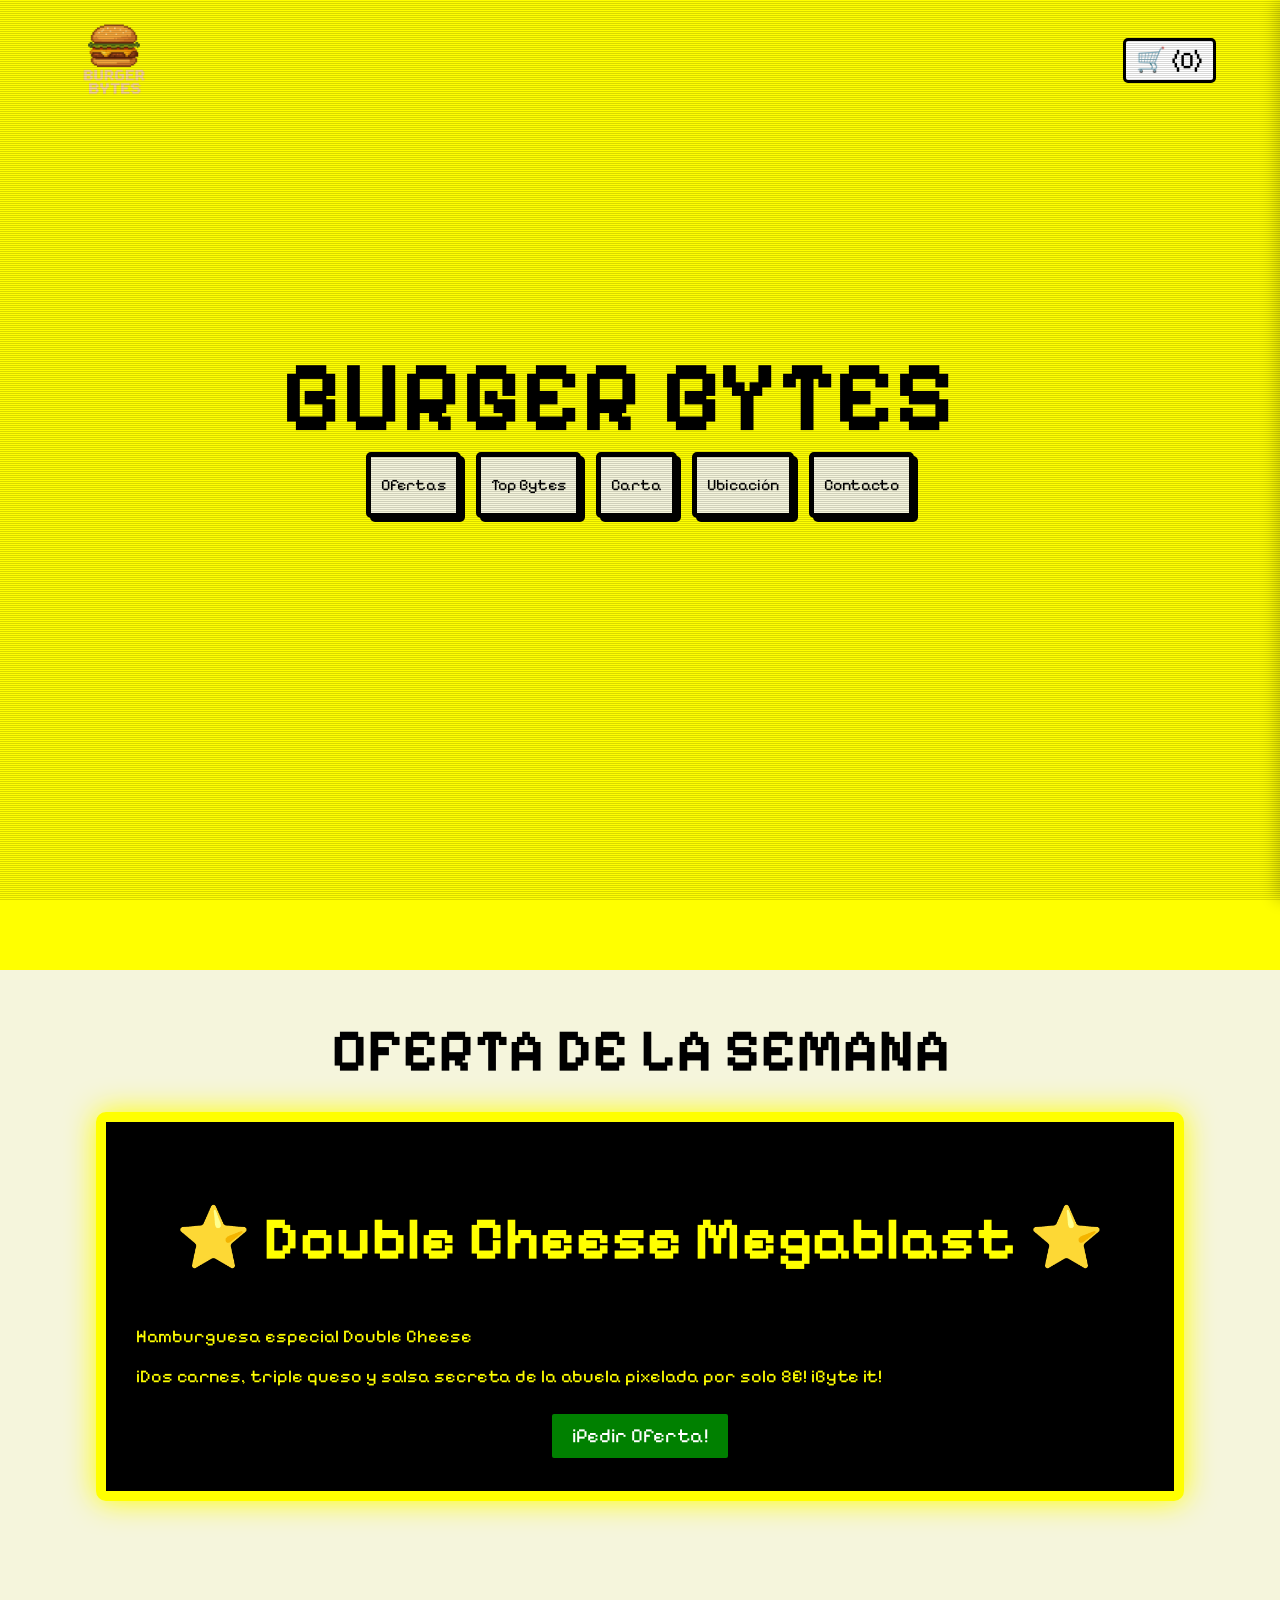
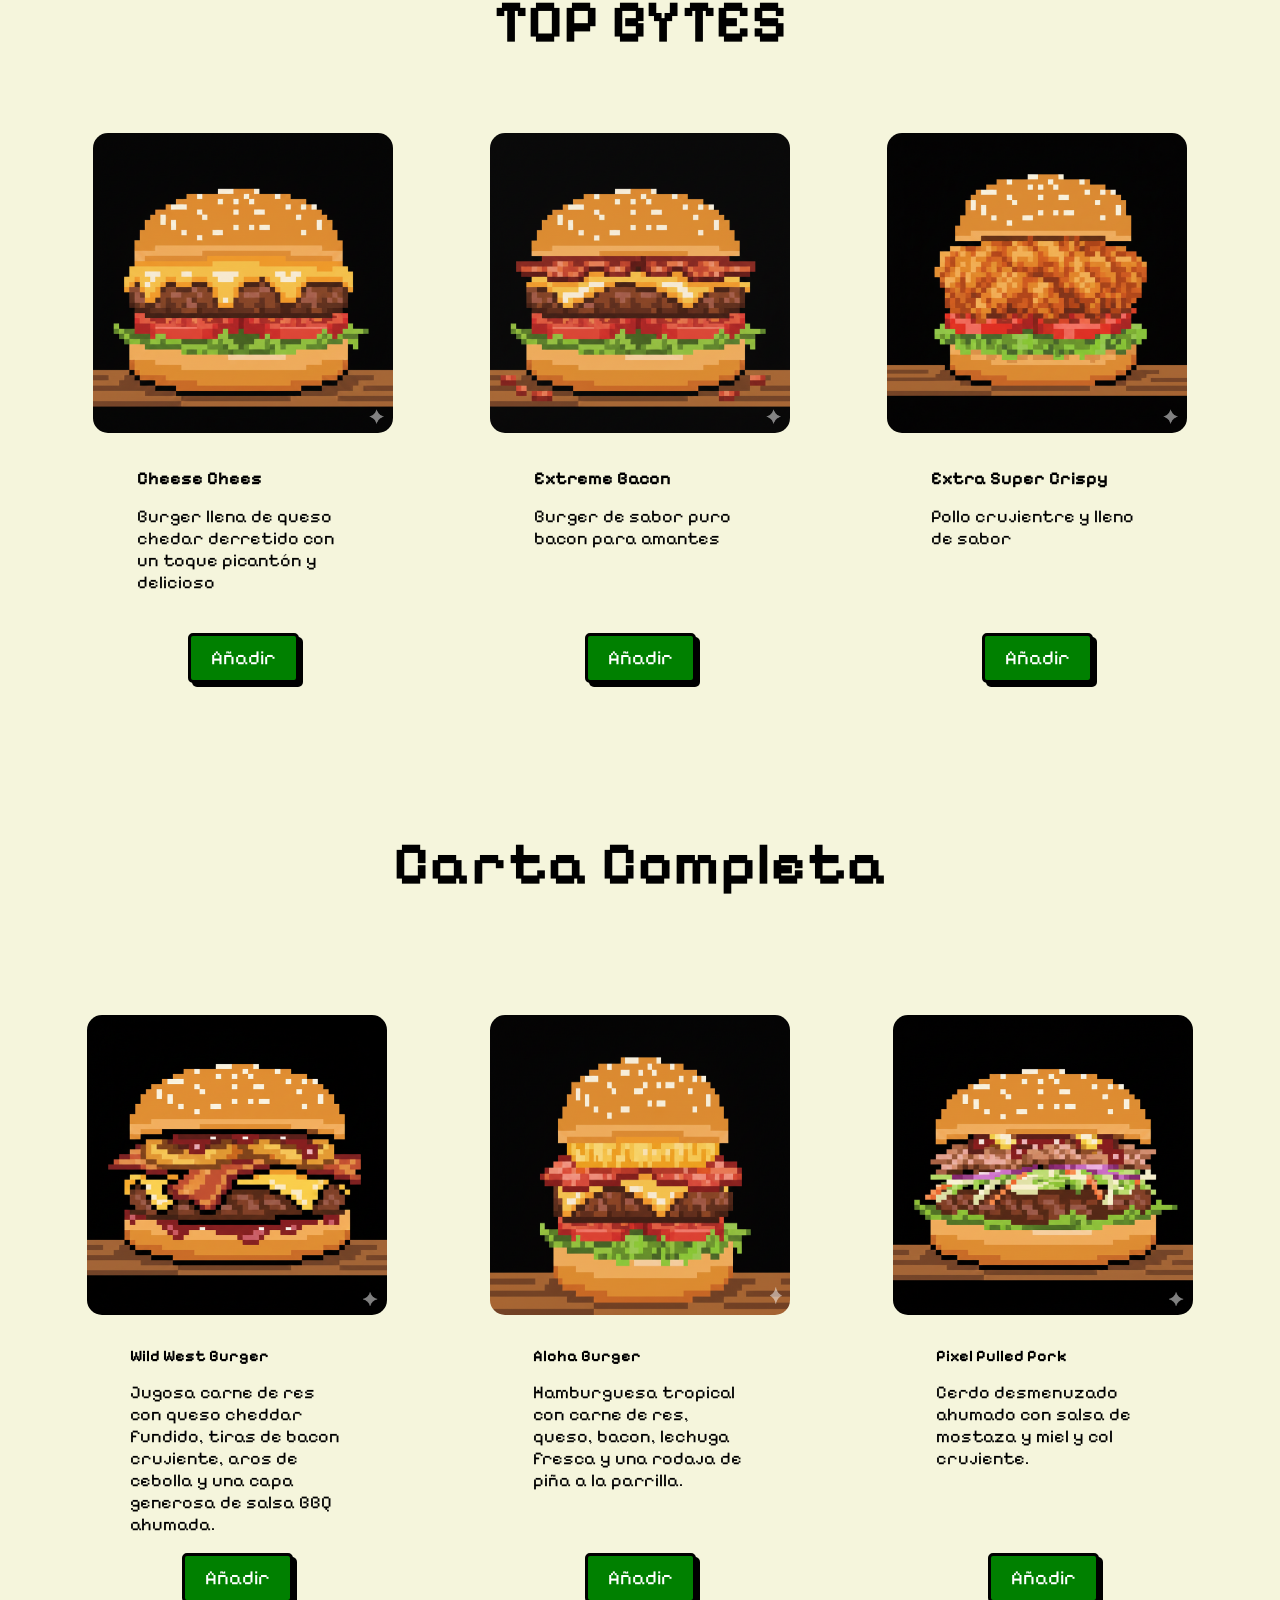
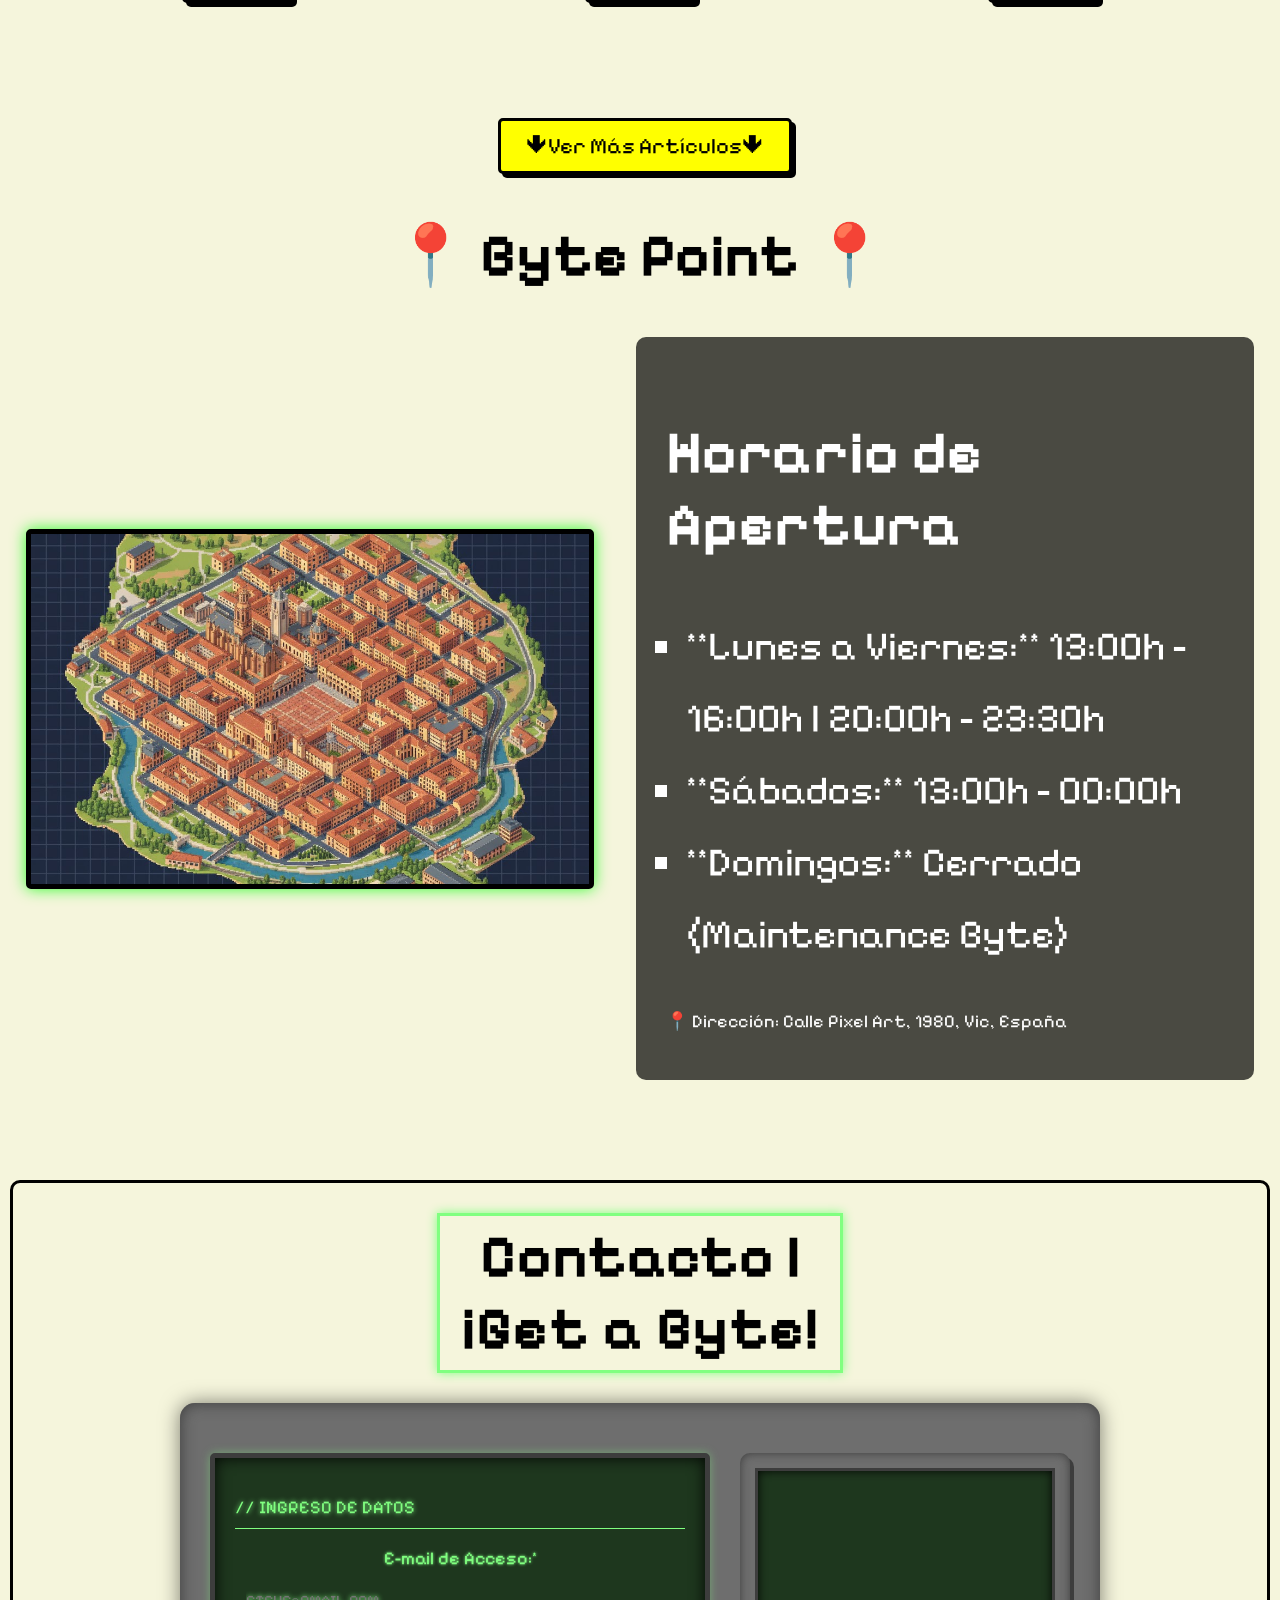
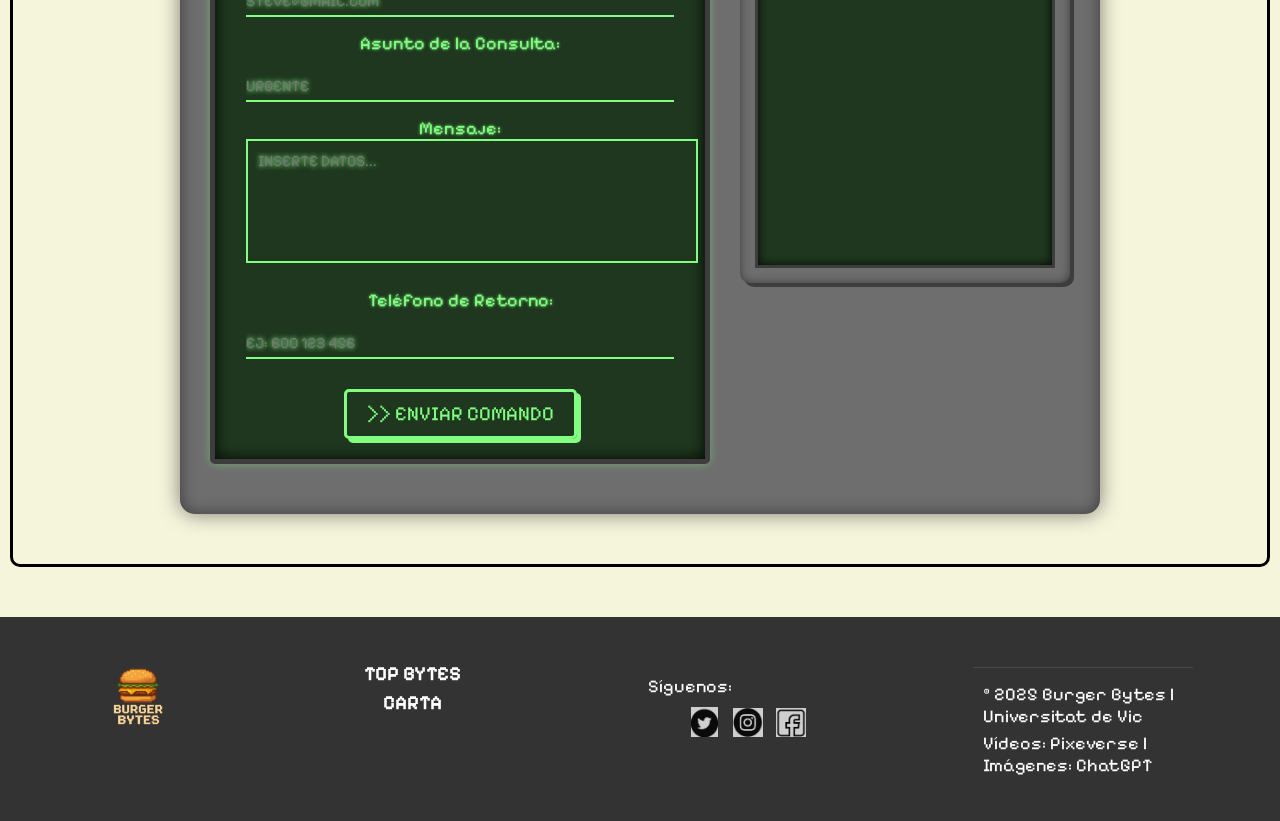
<file: index.html>
<!DOCTYPE html>
<html lang="es">
<head>
    <meta charset="utf-8">
    <meta name="viewport" content="width=device-width, initial-scale=1.0">
    <link rel="stylesheet" href="./css/responsive.css"> 
    <link href="https://fonts.googleapis.com/css2?family=Pixelify+Sans:wght@400..700&display=swap" rel="stylesheet">
    <title>Burger Bytes - Retro Food</title>
</head>

<body> 
    
    <div class="fixed-navbar">
        <img src="imagenes/logo.png" width="100" height="100" alt="Logo de Burger Bytes">
        <div class="cart-icon" id="cart-counter" title="Abrir Carrito">🛒 (0)</div>
    </div>
    
    <div id="page-overlay"></div>

    <header class="header">
        <video autoplay muted loop id="bg-video">
            <source src="imagenes/PixVerse_V5_Image_Text_720P_quiero_crear_una_i.mp4" type="video/mp4">
        </video>
        
        <h1 class="typewriter"><strong>BURGER BYTES</strong></h1>
        
        <ul>
            <li><a href="#ofertas-section">Ofertas</a></li>
            <li><a href="#topbytes-section">Top Bytes</a></li>
            <li><a href="#carta-section">Carta</a></li>
            <li><a href="#ubicacion-section">Ubicación</a></li>
            <li><a href="#contacto-section">Contacto</a></li>
        </ul>
        
    </header>

    <main>
        
        <section class="top" id="ofertas-section"> 
            <h1>OFERTA DE LA SEMANA</h1>
            <div class="special-offer-card">
                <h2>⭐ Double Cheese Megablast ⭐</h2>
                <p> Hamburguesa especial Double Cheese </p>
                <p>¡Dos carnes, triple queso y salsa secreta de la abuela pixelada por solo 8€! ¡Byte it!</p>
                <button class="add-to-cart-btn">¡Pedir Oferta!</button>
            </div>
        </section>
        
        <section class="top" id="topbytes-section"> 
            <h1>TOP BYTES</h1>
            <div class="section">
                <article id="hamburgesa1" class="card-item">
                    <img src="imagenes/Hamburguesa gourmet con queso derretido.png" width="300" height="300" alt="Hamburguesa con queso derretido">
                    <h4>Cheese Chees</h4>
                    <p>Burger llena de queso chedar derretido con un toque picantón y delicioso</p>
                    <button class="add-to-cart-btn">Añadir</button>
                </article>

                <article id="hamburgesa2" class="card-item">
                    <img src="imagenes/ChatGPT Image 2 nov 2025, 14_50_23.png" width="300" height="300" alt="Hamburguesa con abundante bacon">
                    <h4>Extreme Bacon</h4>
                    <p>Burger de sabor puro bacon para amantes</p>
                    <button class="add-to-cart-btn">Añadir</button>
                </article>

                <article id="hamburgesa3" class="card-item">
                    <img src="imagenes/Sándwich de pollo crujiente y fresco.png" width="300" height="300" alt="Sándwich de pollo crujiente">
                    <h4>Extra Super Crispy</h4>
                    <p>Pollo crujientre y lleno de sabor</p>
                    <button class="add-to-cart-btn">Añadir</button>
                </article>
            </div>
        </section>

        <section id="carta-section">
            <div class="header2">
                <h1>Carta Completa</h1>
            </div>
            
            <div class="section2"> 
                
                <article id="carta1" class="card-item">
                    <img src="imagenes/wild west.png" width="300" height="300" alt="Wild West Burger con aros de cebolla">
                    <h4>Wild West Burger</h4>
                    <p>Jugosa carne de res con queso cheddar fundido, tiras de bacon crujiente, aros de cebolla y una capa generosa de salsa BBQ ahumada.</p>
                    <button class="add-to-cart-btn">Añadir</button>
                </article>
                
                <article id="carta6" class="card-item">
                    <img src="imagenes/aloha burger.png" width="300" height="300" alt="Aloha Burger con piña a la parrilla">
                    <h4>Aloha Burger</h4>
                    <p>Hamburguesa tropical con carne de res, queso, bacon, lechuga fresca y una rodaja de piña a la parrilla.</p>
                    <button class="add-to-cart-btn">Añadir</button>
                </article>
                
                <article id="carta7" class="card-item">
                    <img src="imagenes/pulled pork.png" width="300" height="300" alt="Hamburguesa de cerdo desmenuzado">
                    <h4>Pixel Pulled Pork</h4>
                    <p>Cerdo desmenuzado ahumado con salsa de mostaza y miel y col crujiente.</p>
                    <button class="add-to-cart-btn">Añadir</button>
                </article>

                <article id="carta8" class="card-item hidden-item">
                    <img src="imagenes/tokyo.png" width="300" height="300" alt="Hamburguesa con salsa Teriyaki">
                    <h4>Tokyo Teriyaki</h4>
                    <p>Carne de res bañada en salsa teriyaki, alga nori y mayonesa de wasabi.</p>
                    <button class="add-to-cart-btn">Añadir</button>
                </article>

                <article id="carta9" class="card-item hidden-item">
                    <img src="imagenes/veggie.png" width="300" height="300" alt="Hamburguesa vegana de garbanzos">
                    <h4>Veggie Byte</h4>
                    <p>Hamburguesa vegana de garbanzos y espinacas con pan de semillas y salsa de yogurt.</p>
                    <button class="add-to-cart-btn">Añadir</button>
                </article>

                <article id="carta10" class="card-item hidden-item">
                    <img src="imagenes/spicy.png" width="300" height="300" alt="Hamburguesa muy picante">
                    <h4>Spicy Inferno</h4>
                    <p>Carne con chile habanero, queso fantasma y salsa ultra picante. Solo para valientes.</p>
                    <button class="add-to-cart-btn">Añadir</button>
                </article>

                <article id="carta11" class="card-item hidden-item">
                    <img src="imagenes/godfather.png" width="300" height="300" alt="Hamburguesa con pesto y mozzarella">
                    <h4>The Godfather</h4>
                    <p>Carne de res con pesto, mozzarella fresca y tomate seco. Un clásico italiano.</p>
                    <button class="add-to-cart-btn">Añadir</button>
                </article>

                <article id="carta12" class="card-item hidden-item">
                    <img src="imagenes/crispy onion.png" width="300" height="300" alt="Hamburguesa con cebolla crujiente">
                    <h4>Crispy Onion</h4>
                    <p>Carne de res con queso suizo y una montaña de cebolla frita crujiente.</p>
                    <button class="add-to-cart-btn">Añadir</button>
                </article>

                <article id="carta13" class="card-item hidden-item">
                    <img src="imagenes/choco overloadpng.png" width="300" height="300" alt="Batido de triple chocolate">
                    <h4>Choco Overload</h4>
                    <p>Batido espeso de triple chocolate con trozos de galleta.</p>
                    <button class="add-to-cart-btn">Añadir</button>
                </article>

                <article id="carta14" class="card-item hidden-item">
                    <img src="imagenes/strawberry dreampng.png" width="300" height="300" alt="Batido de fresa y vainilla">
                    <h4>Strawberry Dream</h4>
                    <p>Batido de fresa natural con un toque de vainilla y nata montada pixelada.</p>
                    <button class="add-to-cart-btn">Añadir</button>
                </article>
                
                <article id="carta15" class="card-item hidden-item">
                    <img src="imagenes/mind condition.png" width="300" height="300" alt="Batido de menta y chocolate">
                    <h4>Mint Condition</h4>
                    <p>Batido refrescante de menta y chocolate con un efecto frío extremo.</p>
                    <button class="add-to-cart-btn">Añadir</button>
                </article>
                
                <article id="carta16" class="card-item hidden-item">
                    <img src="imagenes/coffe boost.png" width="300" height="300" alt="Batido de café y caramelo">
                    <h4>Coffee Boost</h4>
                    <p>Batido energético de café espresso y caramelo. Ideal para recargar vidas.</p>
                    <button class="add-to-cart-btn">Añadir</button>
                </article>
                
            </div>
            
            <div class="load-more-container">
                <button id="load-more-btn" class="button-link">🡻Ver Más Artículos🡻</button>
                <button id="hide-less-btn" class="button-link" style="display:none;">🡹Ver Menos Artículos🡹</button>
            </div>
            
        </section>
        
        <section class="top" id="ubicacion-section">
            <h1>📍 Byte Point 📍</h1>
            <div class="location-container">
                <div class="map-placeholder" id="map-area"> 
                   <img src="./imagenes/unnamed.jpg" width="300" height="300" alt="Mapa de la ubicación">
                </div>
                
                <div class="hours-info">
                    <h2>Horario de Apertura</h2>
                    <ul>
                        <li>**Lunes a Viernes:** 13:00h - 16:00h | 20:00h - 23:30h</li>
                        <li>**Sábados:** 13:00h - 00:00h</li>
                        <li>**Domingos:** Cerrado (Maintenance Byte)</li>
                    </ul>
                    <p>📍 Dirección: Calle Pixel Art, 1980, Vic, España</p>
                    
                </div>
            </div>
        </section>


        <section id="contacto-section" class="pipboy-section">
            <h1>Contacto | ¡Get a Byte!</h1>
            
            <div class="pipboy-screen-container">
                
                <div class="pipboy-flex-content"> 

                    <div class="formulari pipboy-content form-area">
                        <p>// INGRESO DE DATOS</p>
                        <form action="#" method="POST" class="box pipboy-form" id="pipboy-form">
                            
                            <label for="email">E-mail de Acceso:*</label>
                            <input type="email" id="email" name="email" placeholder="STEVE@GMAIL.COM" required class="pipboy-input">

                            <label for="asunto">Asunto de la Consulta:</label>
                            <input type="text" id="asunto" name="asunto" placeholder="URGENTE" class="pipboy-input">

                            <label for="mensaje">Mensaje:</label>
                            <textarea id="mensaje" name="mensaje" rows="5" placeholder="INSERTE DATOS..." class="pipboy-input pipboy-textarea"></textarea> 

                            <label for="telefono">Teléfono de Retorno:</label>
                            <input type="tel" id="telefono" name="telefono" placeholder="EJ: 600 123 456" class="pipboy-input"> 

                            <button type="submit" id="send-command-btn" class="pipboy-button">>> ENVIAR COMANDO</button>
                            
                            <button type="button" id="snake-byte-btn" class="pipboy-button snake-button" style="display:none;">> SNAKE BYTE <</button>
                        </form>
                    </div>

                    <div class="pipboy-terminal-carcasa">
                        <div class="pipboy-terminal-screen">
                            <pre id="feedback-terminal"></pre>
                        </div>
                    </div>

                </div>
                
            </div>
        </section>
        </main>
    
    <footer class="footer">
        <div class="footer-content">
            <img src="imagenes/logo.png" width="80" height="80" alt="Logo de Burger Bytes">
            
            <div class="footer-links">
                <h2><a href="#topbytes-section">TOP BYTES</a></h2>
                <h2><a href="#carta-section">CARTA</a></h2>
            </div>
            
            <div class="social-media">
                <p>Síguenos:</p>
                <img class="social-icon" src="./imagenes/Captura de pantalla 2025-11-26 180357.png" width="30" height="30" alt="Icono de Twitter Pixel Art">
                <img class="social-icon" src="./imagenes/Captura de pantalla 2025-11-26 180118.png" width="30" height="30" alt="Icono de Instagram Pixel Art">
                <img class="social-icon" src="./imagenes/Captura de pantalla 2025-11-26 180230.png" width="30" height="30" alt="Icono de Facebook Pixel Art">
            </div>

            <div class="credits">
                <p>© 2025 Burger Bytes | Universitat de Vic</p>
                <p>Vídeos: Pixeverse | Imágenes: ChatGPT</p>
            </div>
        </div>
    </footer>

    <aside id="cart-sidebar">
        <div class="sidebar-header">
            <h2>🛒 Tu Pedido</h2>
            <button class="close-btn" id="close-sidebar">X</button>
        </div>
        
        <ul id="cart-list" class="sidebar-list">
            </ul>

        <div class="sidebar-footer">
            <p>Importe Total (<span id="cart-total-items">0</span> Bytes): 
                <span id="cart-total-amount">0.00€</span> 
            </p>
            
            <button class="clear-all-btn" id="clear-all-btn">Vaciar Carrito</button>
            
            <button class="checkout-btn">IR A PAGAR</button>
        </div>
    </aside>

    <script src="js/main.js"></script> 
</body>
</html>
</file>
<file: css/responsive.css>
@import url('https://fonts.googleapis.com/css2?family=Pixelify+Sans:wght@400..700&display=swap');

:root {
    --pixel-font: "Pixelify Sans", sans-serif;
    --primary-red: rgba(165, 42, 42, 0.774); 
    --primary-yellow: rgb(255, 255, 0);
    --primary-green: #6ba733bb;
    --dark-bg: rgba(0, 0, 0, 0.699);
    --form-bg: rgba(0, 0, 0, 0.767);
    --border-radius: 10px;
    --shadow-depth: 4px; 
    --card-height-base: 600px; 
    --pipboy-green-fallout: #80FF80; 
    --pipboy-bg-fallout: #1E371E; 
    --pipboy-metal: #6e6e6e; 
    --pipboy-dark-metal: #3d3d3d; 
}

body {
    height: 100%;
    overflow-x: hidden;
    font-family: var(--pixel-font);
    margin: 0;
    padding: 0;
    background-color: beige; 
    padding-top: 120px; 
}

.fixed-navbar {
    position: fixed; 
    top: 0;
    left: 0;
    width: 100%;
    z-index: 1000; 
    background-color: rgba(255, 255, 255, 0); 
    padding: 10px 5%; 
    box-sizing: border-box;
    display: flex;
    justify-content: space-between;
    align-items: center;
}

.fixed-navbar img {
    cursor: pointer;
    transition: transform 0.1s ease, opacity 0.1s ease;
}

.fixed-navbar img.clicked {
    transform: scale(0.95);
    opacity: 0.8;
}

body::after {
    content: '';
    position: fixed;
    top: 0;
    left: 0;
    width: 100%;
    height: 100%;
    background: repeating-linear-gradient(
        0deg,
        rgba(0, 0, 0, 0.15) 0,
        rgba(0, 0, 0, 0.15) 1px,
        transparent 1px,
        transparent 2px
    );
    pointer-events: none; 
    z-index: 9999; 
}

#page-overlay {
    position: fixed;
    top: 0;
    left: 0;
    width: 100%;
    height: 100%;
    background-color: rgba(0, 0, 0, 0.5); 
    z-index: 999; 
    visibility: hidden;
    opacity: 0;
    transition: opacity 0.4s;
}

body.sidebar-open #page-overlay {
    visibility: visible;
    opacity: 1;
}

#bg-video {
    position: absolute; 
    top: 0;
    left: 0;
    width: 120%; 
    height: 100%;
    object-fit: cover;
    z-index: -1; 
    opacity: 0.8;
}

.header {
    top: 0;
    transition: all 0.3s ease;
    width: 100%;
    height: 950px; 
    background-color: var(--primary-yellow);
    z-index: 100;
    display: flex;
    flex-direction: column;
    align-items: center;
    justify-content: space-around;
    padding: 10px 0;
    position: relative; 
    overflow: hidden;
    margin-top:-120px;
}

.header h1 { margin-top:-110px; }

.header ul {
    list-style: none;
    display: flex;
    justify-content: center;
    gap: 15px;
    margin: 0 auto;
    padding: 0;
    position: absolute;
    left: 50%;
    transform: translateX(-50%); 
}

.header li {
    line-height: 40px;
    padding: 8px 10px;
    text-align: center;
    border-radius: 5px;
    background-color:beige;
    border: 5px solid black;
    transition: all 0.2s ease;
    box-shadow: var(--shadow-depth) var(--shadow-depth) 0 0 black;
}

.header li:hover {
    color: white;
    background-color: red;
    border-radius: 10px;
    transform: scale(1.05);
}

.header a { text-decoration: none; color: black; }

.typewriter {
    --typewriter-steps: 12; 
    --typewriter-speed: 2s;
    margin-top:-50%; 
    width: 0; 
    max-width: 100%;
    overflow: hidden; 
    white-space: nowrap; 
    text-align: center;
    font-size: 100px;
    color: black ;
    animation: typing var(--typewriter-speed) steps(var(--typewriter-steps), end) forwards;
}

.typewriter::after {
    content: '_'; 
    opacity: 0; 
    animation: blink-opacity 0.75s step-end infinite;
    animation-delay: var(--typewriter-speed);
    animation-fill-mode: forwards; 
}

@keyframes typing { from { width: 0 } to { width: 12ch } }
@keyframes blink-opacity { from, to { opacity: 0 } 50% { opacity: 1 } }

.cart-icon {
    font-size: 24px;
    padding: 5px 10px;
    border: 3px solid black;
    background: white;
    border-radius: 5px;
    transition: background 0.3s;
    cursor: pointer;
}

.cart-icon:hover { background: lightgray; }

#cart-sidebar {
    position: fixed;
    top: 0;
    right: 0;
    width: 350px;
    height: 100%;
    background-color: #f0f0f0;
    box-shadow: -5px 0 15px rgba(0, 0, 0, 0.2);
    z-index: 1000;
    transform: translateX(100%);
    transition: transform 0.4s ease-out;
    display: flex;
    flex-direction: column;
}

#cart-sidebar.open { transform: translateX(0); }

.sidebar-header {
    background-color: #333;
    color: white;
    padding: 15px;
    display: flex;
    justify-content: space-between;
    align-items: center;
    flex-shrink: 0;
}

.sidebar-header h2 { margin: 0; font-size: 24px; }

.close-btn {
    background: none;
    border: none;
    color: white;
    font-size: 24px;
    cursor: pointer;
    padding: 5px;
    font-family: var(--pixel-font);
    transition: color 0.2s;
}

.close-btn:hover { color: red; }

.sidebar-list {
    list-style: none;
    padding: 10px 15px;
    margin: 0;
    overflow-y: auto;
    flex-grow: 1;
    color: #333;
}

.sidebar-list li {
    display: flex;
    justify-content: space-between;
    align-items: center;
    padding: 8px 0;
    border-bottom: 1px dashed #ccc;
    line-height: 1.2;
    font-size: 16px;
    margin-bottom: 5px;
}

.sidebar-list .empty-message {
    text-align: center;
    padding: 50px 0;
    font-size: 18px;
    color: #666;
}

.remove-btn {
    font-family: var(--pixel-font);
    background: red;
    color: white;
    border: 2px solid black;
    padding: 2px 6px;
    cursor: pointer;
    border-radius: 3px;
    font-size: 14px;
    flex-shrink: 0;
    margin-left: 10px;
}

.remove-btn:hover { background: darkred; }

.sidebar-footer {
    display: flex;
    flex-direction: column;
    align-items: flex-end;
    padding: 15px;
    background-color: white;
    border-top: 2px solid #ccc;
    flex-shrink: 0;
}

.sidebar-footer p {
    width: 100%;
    text-align: right;
    margin: 0 0 10px 0;
    font-size: 20px;
    color: black;
}

.clear-all-btn, .checkout-btn {
    font-family: var(--pixel-font);
    border: 3px solid black;
    padding: 10px 20px;
    font-size: 18px;
    border-radius: var(--border-radius);
    cursor: pointer;
    width: 100%;
    transition: background-color 0.2s;
    margin-bottom: 8px;
    box-shadow: var(--shadow-depth) var(--shadow-depth) 0 0 black;
}

.clear-all-btn { background-color: #f44336; color: white; }
.clear-all-btn:hover { background-color: darkred; }
.checkout-btn { background-color: var(--primary-red); color: white; font-size: 20px; margin-bottom: 0; }

.clear-all-btn:active, .checkout-btn:active, .add-to-cart-btn:active, .button-link:active, .pipboy-button:active {
    transform: translate(var(--shadow-depth), var(--shadow-depth));
    box-shadow: none;
}

@keyframes cartBounce {
    0%, 100% { transform: translateY(0); }
    50% { transform: translateY(-5px); }
}

.cart-icon.bounce { animation: cartBounce 0.5s ease; background-color: #33d02b; }

.add-to-cart-btn.clicked {
    background-color: #000;
    color: #fff;
    transform: scale(0.95);
    border-color: #fff;
}

.top, .header2 { text-align: center; font-size: 40px; padding-bottom: 20px; margin: 40px 10px; }
.top h1, .header2 h1 { margin: 0 auto; width: auto; max-width: 90%; padding: 5px 15px; display: inline-block; }
.top h4, p{ font-size: 18px; text-align:left; }

/* --- LÓGICA DE APILAMIENTO DE LA CARTA --- */
.section, .section2 { 
    margin: 20px 10px; 
    width: auto; 
    padding: 20px 0; 
    display: flex; 
    flex-wrap: wrap; 
    justify-content: center; 
    gap: 25px; /* Separación uniforme para que respiren */
}

/* Quitamos la restricción de altura que causaba los saltos */
.section2.collapsed, .section2.expanded { 
    max-height: none !important; 
    overflow: visible;
}

/* Animación de entrada suave (Cascada) */
.card-item.hidden-item { 
    display: none; 
    opacity: 0; 
    transform: translateY(30px); /* Las tarjetas nacen un poco más abajo */
    transition: opacity 0.4s ease-out, transform 0.4s cubic-bezier(0.175, 0.885, 0.32, 1.275); 
}

.card-item.hidden-item.is-visible { 
    display: flex; 
    opacity: 1; 
    transform: translateY(0); /* Suben a su posición final */
}

.load-more-container { text-align: center; margin-top: 40px; margin-bottom: 20px; transition: opacity 0.4s; width: 100%; }
#load-more-btn, #hide-less-btn { font-size: 22px; padding: 12px 25px; display: inline-block; margin-left: 10px; }

.card-item {
    width: 30%; color: rgb(0, 0, 0); padding: 20px 10px; margin-bottom: 20px; box-sizing: border-box; transition: background-color 0.3s ease; display: flex; flex-direction: column; justify-content: space-between; align-items: center; min-height: var(--card-height-base);
}
.card-item h4 { margin-bottom:-2px; }
.card-item h4, .card-item p { width: 60%; }
.card-item img { margin: 10px 0; border-radius: 15px; transition: transform 1s ease, box-shadow 1s ease; }
.card-item:hover img { transform: scale(1.1); box-shadow: 0 0 20px 5px rgba(255, 255, 0, 0.7); }

.add-to-cart-btn {
    font-family: var(--pixel-font); font-size: 20px; padding: 10px 20px; margin-top: auto; background-color: green; color: white; border: 3px solid black; border-radius: 5px; cursor: pointer; transition: background 0.3s, transform 0.2s; box-shadow: var(--shadow-depth) var(--shadow-depth) 0 0 black; position: relative; z-index: 10;
}
.add-to-cart-btn:hover { background-color: limegreen; transform: translateY(-2px); }

.special-offer-card {
    width: 80%; margin: 20px auto; padding: 30px; background-color: black; color: var(--primary-yellow); border: 10px solid var(--primary-yellow); box-shadow: 0 0 30px var(--primary-yellow); text-align: center; border-radius: var(--border-radius); animation: neon-border 1.5s infinite alternate;
}
@keyframes neon-border {
    from { border-color: var(--primary-yellow); box-shadow: 0 0 10px var(--primary-yellow), 0 0 20px var(--primary-yellow); }
    to { border-color: red; box-shadow: 0 0 15px red, 0 0 25px red; }
}

.location-container { display: flex; justify-content: space-around; align-items: center; padding: 40px 10px; gap: 30px; }
.map-placeholder { width: 45%; height: 350px; background-color: #004d00; border: 5px solid black; box-shadow: 0 0 15px rgba(0, 255, 0, 0.8), inset 0 0 10px black; border-radius: 5px; display: flex; overflow: hidden; justify-content: center; align-items: center; padding: 0; }
.map-placeholder img { width: 100%; height: 100%; object-fit: cover; border-radius: 0; }
.hours-info { width: 45%; background-color: var(--dark-bg); color: white; padding: 30px; border-radius: var(--border-radius); text-align: left; }
.hours-info ul { list-style: square; padding-left: 20px; line-height: 1.8; }

.button-link { font-family: var(--pixel-font); display: inline-block; background: var(--primary-yellow); color: black; text-decoration: none; padding: 10px 20px; margin-top: 15px; border: 3px solid black; border-radius: 5px; transition: background 0.3s; box-shadow: var(--shadow-depth) var(--shadow-depth) 0 0 black; }
.button-link:hover { background: red; color: white; }

.pipboy-section { text-align: center; font-size: 40px; background-color: beige; padding-bottom: 20px; border-radius: var(--border-radius); border: solid black; margin: 40px 10px; color: var(--pipboy-green-fallout); }
.pipboy-section h1 { margin: 30px auto; border: solid var(--pipboy-green-fallout); width: 400px; padding: 5px 0; box-shadow: 0 0 10px var(--pipboy-green-fallout); color: black; }

.pipboy-screen-container { width: 80%; max-width: 900px; margin: 30px auto; padding: 30px 10px 30px 10px; background-color: var(--pipboy-metal); border-radius: 15px; position: relative; box-shadow: 0 0 20px rgba(0, 0, 0, 0.5), inset 0 0 15px var(--pipboy-dark-metal); }
.pipboy-flex-content { display: flex; justify-content: space-between; align-items: flex-start; gap: 30px; padding: 20px; }
.pipboy-header, .pipboy-footer { display: none; }
.formulari.pipboy-content.form-area { width: 60%; height: auto; padding: 20px; margin: 0 auto; position: static; background-color: var(--pipboy-bg-fallout); border: 5px solid var(--pipboy-dark-metal); border-radius: 5px; box-shadow: 0 0 10px rgba(128, 255, 128, 0.4), inset 0 0 15px rgba(0, 0, 0, 0.9); }
.pipboy-content p { font-size: 18px; margin-left: 0; text-align: left; color: var(--pipboy-green-fallout); text-shadow: 0 0 5px var(--pipboy-green-fallout); padding-bottom: 10px; border-bottom: 1px solid var(--pipboy-green-fallout); }

.pipboy-form { width: 95%; margin: 0 auto; }
.pipboy-form label { font-size: 18px; color: var(--pipboy-green-fallout); margin-top: 15px; display: block; text-shadow: 0 0 3px var(--pipboy-green-fallout); }
.pipboy-input { font-family: var(--pixel-font); background: transparent; color: var(--pipboy-green-fallout); border: none; border-bottom: 2px solid var(--pipboy-green-fallout); padding: 5px 0; width: 100%; font-size: 16px; outline: none; transition: border-color 0.3s; text-shadow: 0 0 5px var(--pipboy-green-fallout); }
.pipboy-input:focus { border-bottom: 2px solid var(--primary-yellow); box-shadow: 0 0 8px var(--pipboy-green-fallout); }
.pipboy-textarea { resize: none; height: 100px; border: 2px solid var(--pipboy-green-fallout); padding: 10px; background-color: var(--pipboy-bg-fallout); border-radius: 0; }

.pipboy-button { font-family: var(--pixel-font); font-size: 20px; margin-top: 30px; padding: 10px 20px; border: 3px solid var(--pipboy-green-fallout); border-radius: 5px; background: transparent; color: var(--pipboy-green-fallout); cursor: pointer; transition: background-color 0.2s, box-shadow 0.2s; box-shadow: var(--shadow-depth) var(--shadow-depth) 0 0 var(--pipboy-green-fallout); }
.pipboy-button:hover { background-color: var(--pipboy-green-fallout); color: black; box-shadow: 0 0 15px var(--pipboy-green-fallout); }
.pipboy-button.snake-button { background: transparent; color: var(--primary-yellow); border: 3px solid var(--primary-yellow); box-shadow: var(--shadow-depth) var(--shadow-depth) 0 0 var(--primary-yellow); margin-top: 15px; }
.pipboy-button.snake-button:hover { background-color: var(--primary-yellow); color: black; box-shadow: 0 0 15px var(--primary-yellow); }

.pipboy-terminal-carcasa { width: 40%; height: 400px; padding: 15px; background-color: var(--pipboy-metal); border-radius: 10px; box-shadow: var(--shadow-depth) var(--shadow-depth) 0 0 var(--pipboy-dark-metal), inset 0 0 10px var(--pipboy-dark-metal); }
.pipboy-terminal-screen { width: 100%; height: 100%; background-color: var(--pipboy-bg-fallout); border: 3px solid var(--pipboy-dark-metal); box-shadow: inset 0 0 10px rgba(0, 0, 0, 0.9); padding: 10px; box-sizing: border-box; overflow-y: auto; }
#feedback-terminal { white-space: pre-wrap; color: var(--pipboy-green-fallout); font-family: monospace; font-size: 16px; text-shadow: 0 0 4px var(--pipboy-green-fallout); margin: 0; }

/* --- MODAL DE CONFIRMACIÓN DE BORRADO --- */
.modal-overlay { position: fixed; top: 0; left: 0; width: 100%; height: 100%; background-color: rgba(0, 0, 0, 0.85); z-index: 10000; display: flex; justify-content: center; align-items: center; opacity: 1; transition: opacity 0.3s ease; }
.modal-overlay.hidden { display: none !important; visibility: hidden; opacity: 0; pointer-events: none; }
.modal-content.retro-box { background-color: var(--pipboy-dark-metal, #3d3d3d); border: 5px solid red; padding: 30px; text-align: center; border-radius: 10px; box-shadow: 0 0 20px red; font-family: var(--pixel-font, 'Pixelify Sans', sans-serif); color: white; max-width: 400px; width: 90%; }
.warning-text { color: var(--primary-yellow, yellow); text-shadow: 2px 2px 0 black; margin-top: 0; font-size: 30px; }
.modal-buttons { display: flex; justify-content: space-around; align-items: center; margin-top: 25px; gap: 15px; }

.footer { background-color: #333; color: white; padding: 30px 20px; margin-top: 50px; text-align: center; }
.footer-content { display: flex; justify-content: space-around; align-items: flex-start; max-width: 1200px; margin: 0 auto; flex-wrap: wrap; gap: 20px; }
.footer-content > div { flex-basis: 200px; padding: 10px; text-align: center; }
.footer-content > img:not(.social-icon) { width: 80px; height: 80px; object-fit: contain; flex-shrink: 0; flex-grow: 0; margin: 10px; }
.footer-links h2 { font-size: 20px; margin: 5px 0; }
.footer-links h2 a { color: white; text-decoration: none; transition: color 0.3s; }
.footer-links h2 a:hover { color: var(--primary-yellow); }
.social-media p { margin-bottom: 10px; font-size: 18px; }
.social-media .social-icon { width: 30px; height: 30px; object-fit: contain; margin: 0 5px; opacity: 0.8; transition: transform 0.3s; }
.social-media .social-icon:hover { opacity: 1; transform: scale(1.2); }
.credits { flex-basis: 100%; margin-top: 20px; border-top: 1px solid rgba(255, 255, 255, 0.1); padding-top: 15px; font-size: 14px; text-align: center; }
.credits p { margin: 5px 0; }

@media (max-width: 1024px) {
    .typewriter { font-size: 70px; width: 12ch; }
    .card-item { width: 45%; }
    .location-container { flex-direction: column; }
    .map-placeholder, .hours-info { width: 90%; }
    .box { width: 70%; }
    .pipboy-screen-container { width: 90%; padding: 20px 10px; }
    .pipboy-flex-content { flex-direction: column; gap: 20px; padding: 10px; }
    .formulari.pipboy-content.form-area { width: 100%; padding: 15px; }
    .pipboy-terminal-carcasa { width: 100%; height: 300px; }
}

@media (max-width: 768px) {
    .header { height: 500px; }
    .header h1 { font-size: 50px; margin-top: 100px; }
    .header ul { position: static; transform: none; margin-top: 20px; flex-wrap: wrap; gap: 5px; }
    .typewriter { font-size: 50px; }
    .card-item { width: 80%; min-height: auto; }
    .formulari button { width: 100%; }
    .footer-content { flex-direction: column; align-items: center; }
    .footer-content > div { flex-basis: 100%; margin-bottom: 15px; }
    .footer-links { order: -1; }
    #cart-sidebar { width: 100%; z-index: 9999; }
    .pipboy-section h1 { width: 95%; font-size: 30px; }
    .pipboy-screen-container { width: 95%; }
    .formulari.pipboy-content.form-area { width: 100%; padding: 10px; }
    .pipboy-terminal-carcasa { height: 250px; }
    .pipboy-form label { font-size: 16px; margin-top: 10px; }
}

@media (max-width: 480px) {
    .typewriter { font-size: 35px; }
    .top h1, .header2 h1, .contacto h1 { width: 90%; font-size: 28px; }
    .card-item { width: 95%; }
    body { padding-top: 100px; }
    .pipboy-section h1 { width: 100%; }
    .pipboy-form { width: 100%; }
}
</file>
